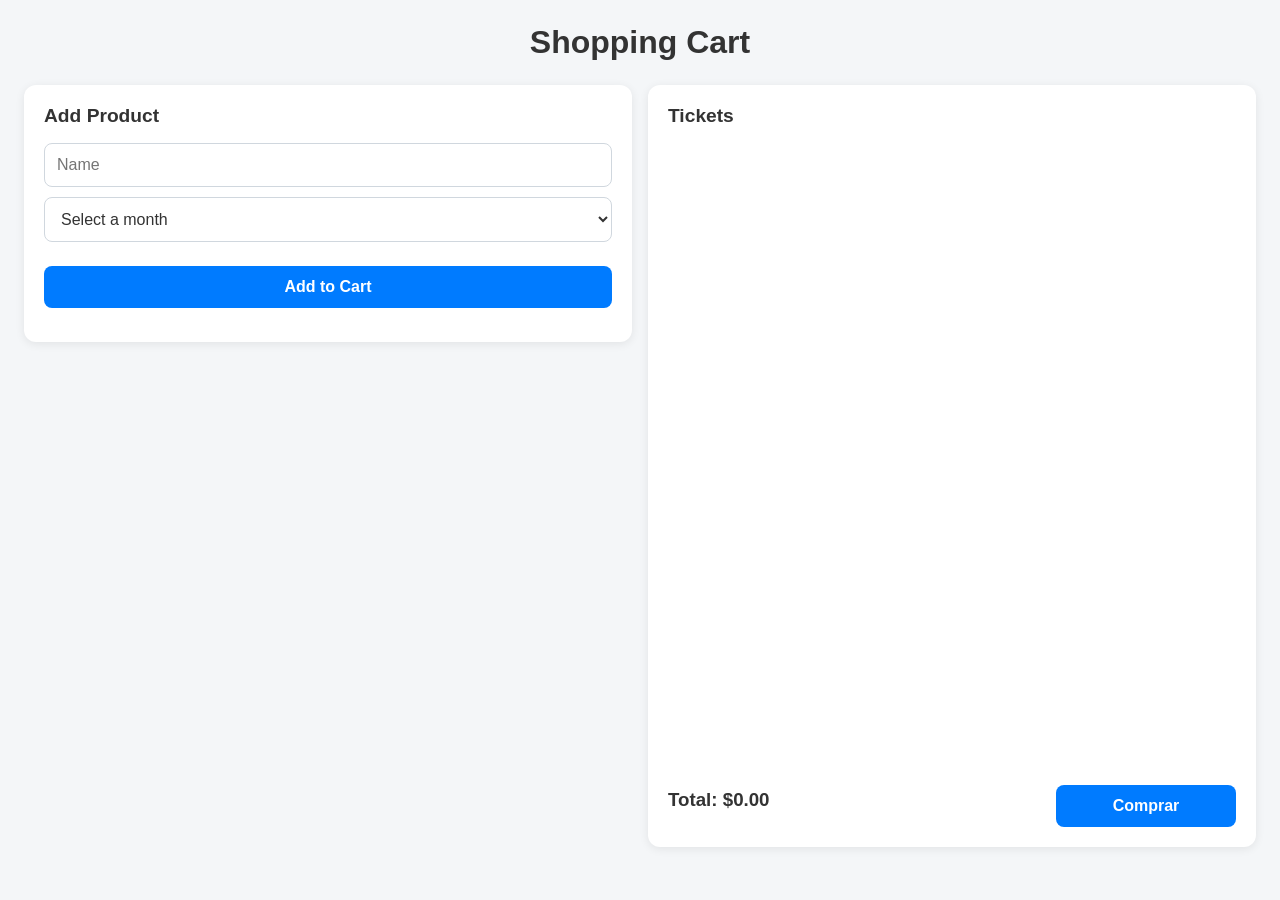
<file: index.html>
<!doctype html>
<html lang="en">
  <head>
    <meta charset="UTF-8" />
    <meta name="viewport" content="width=device-width, initial-scale=1.0" />
    <title>Shopping Cart</title>
    <link rel="stylesheet" href="actividad-mundial.css" />
  </head>

  <body>
    <h1>Shopping Cart</h1>
    <main class="container">
      <div class="addContainer">
        <section class="card">
          <h2>Add Product</h2>

          <div class="input-group">
            <input type="text" id="productName" placeholder="Name" />
            <select
              name="month-holder"
              id="monthHolder"
              onchange="showMatches()"
            >
              <option value="">Select a month</option>
              <option value="June">June</option>
              <option value="July">July</option>
            </select>

            <select
              name="matchs-holder"
              id="matchHolder"
              hidden
              onchange="showMatchInformation(this)"
            >
              <!-- <option value="">Select a match</option>
              <option value="Match 1">Match 1</option>
              <option value="Match 2">Match 2</option> -->
            </select>
          </div>

          <button onclick="addToCart()">Add to Cart</button>
          <p id="messageArea"></p>
        </section>
      </div>

      <div class="shoppingContainer">
        <section class="card">
          <h2>Tickets</h2>

          <div id="cartOutput"></div>

          <div class="totals">
            <h3>Total: $<span id="finalTotal">0.00</span></h3>
            <button onclick="buyTickets()">Comprar</button>
          </div>
        </section>
      </div>
    </main>
    <script src="actividad-mundial.js"></script>
  </body>
</html>
</file>
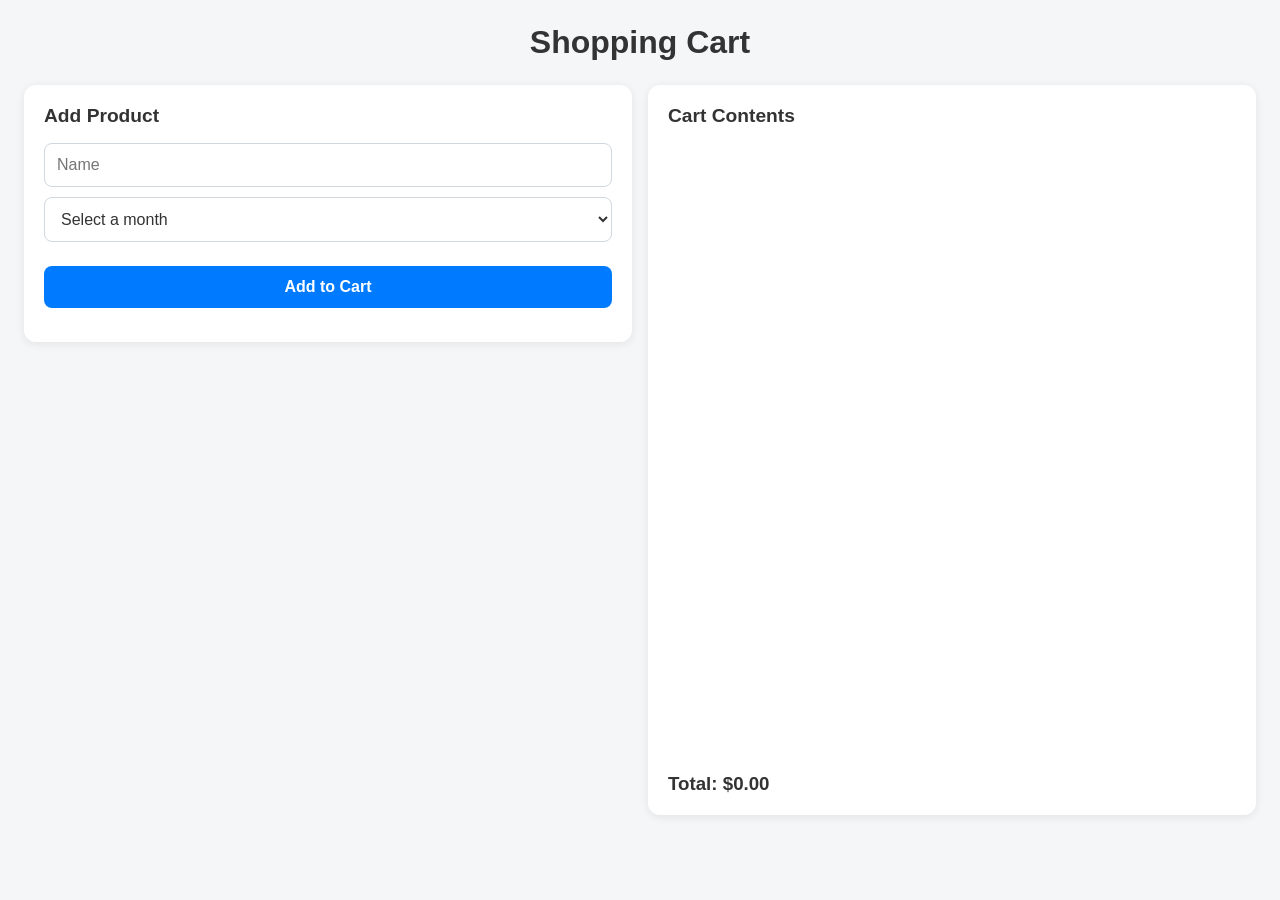
<file: actividad-mundial.html>
<!doctype html>
<html lang="en">
  <head>
    <meta charset="UTF-8" />

    <meta name="viewport" content="width=device-width, initial-scale=1.0" />

    <title>Shopping Cart</title>

    <link rel="stylesheet" href="actividad-mundial.css" />
  </head>

  <body>
    <h1>Shopping Cart</h1>
    <main class="container">
      <div class="addContainer">
        <section class="card">
          <h2>Add Product</h2>

          <div class="input-group">
            <input type="text" id="productName" placeholder="Name" />
            <select
              name="month-holder"
              id="monthHolder"
              onchange="showMatches()"
            >
              <option value="">Select a month</option>
              <option value="June">June</option>
              <option value="July">July</option>
            </select>

            <select
              name="matchs-holder"
              id="matchHolder"
              hidden
              onchange="showMatchInformation(this)"
            >
              <!-- <option value="">Select a match</option>
              <option value="Match 1">Match 1</option>
              <option value="Match 2">Match 2</option> -->
            </select>
          </div>

          <button onclick="addToCart()">Add to Cart</button>
          <p id="messageArea"></p>
        </section>
      </div>

      <div class="shoppingContainer">
        <section class="card">
          <h2>Cart Contents</h2>

          <div id="cartOutput"></div>

          <div class="totals">
            <h3>Total: $<span id="finalTotal">0.00</span></h3>
          </div>
        </section>
      </div>
    </main>
    <script src="actividad-mundial.js"></script>
  </body>
</html>
</file>
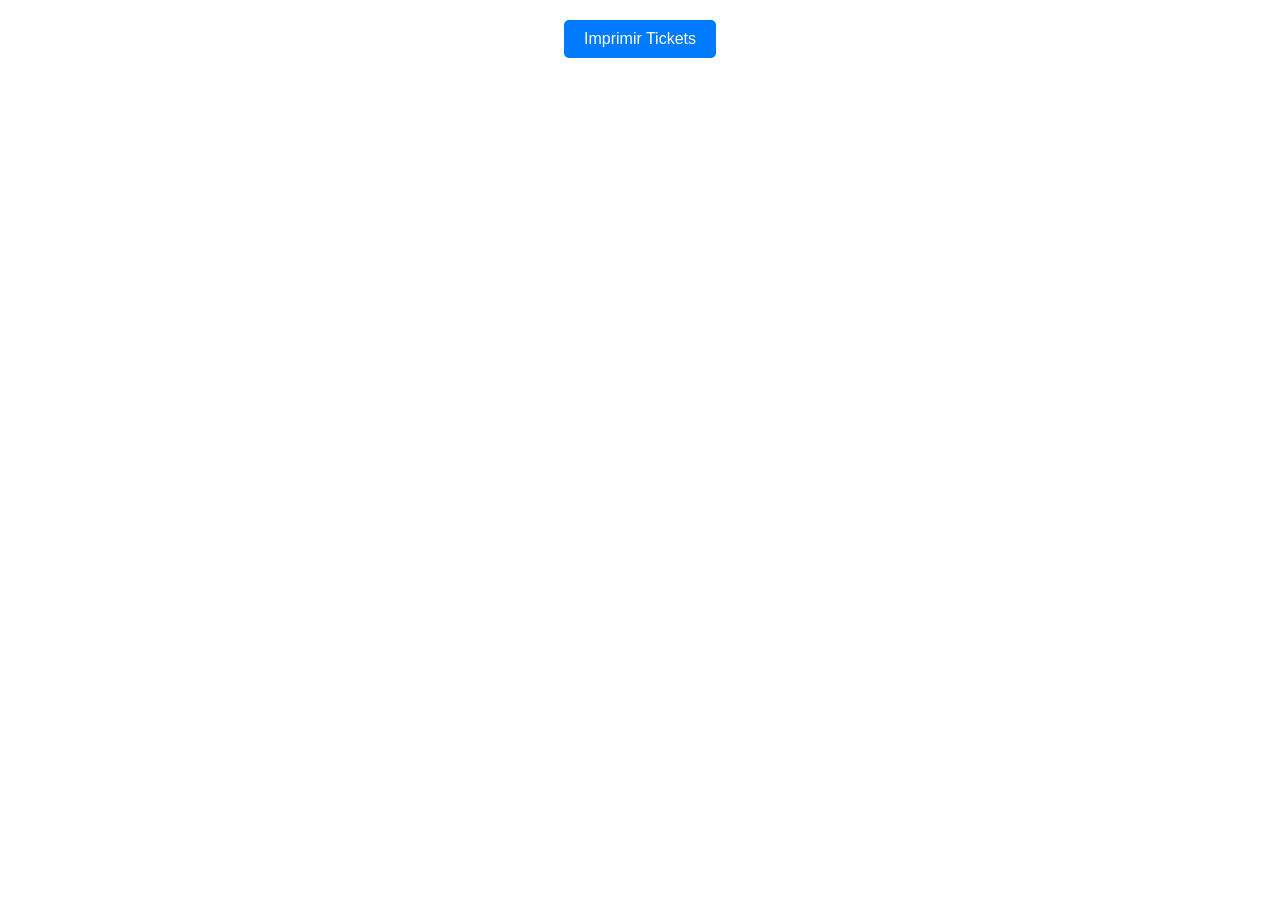
<file: tickets.html>
<!doctype html>
<html lang="en">
  <head>
    <meta charset="UTF-8" />
    <meta name="viewport" content="width=device-width, initial-scale=1.0" />
    <link rel="stylesheet" href="tickets.css" />
    <title>Tickets</title>
  </head>
  <body>
    <div class="print-container">
      <button class="print-btn" onclick="window.print()">
        Imprimir Tickets
      </button>
    </div>
    <main class="cards-container">
      <!-- <div class="card">
        <h3>Cesar</h3>
        <h3>Senegal vs Nigeria</h3>
        <p>MedLife Estadio</p>
        <p>07&09&2026</p>
        <p>18:00</p>
        <p>Cantidad de boletas: 2</p>
      </div>

      <div class="card">
        <h3>Cesar</h3>
        <h3>Senegal vs Nigeria</h3>
        <p>MedLife Estadio</p>
        <p>07&09&2026</p>
        <p>18:00</p>
        <p>Cantidad de boletas: 2</p>
      </div> -->
    </main>

    <script src="tickets.js"></script>
  </body>
</html>
</file>
<file: actividad-mundial.css>
/* RESET */
* {
  margin: 0;
  padding: 0;
  box-sizing: border-box;
}

/* BODY */
body {
  font-family: Arial, sans-serif;
  background-color: #f4f6f8;
  color: #333;
  padding: 16px;
}

/* CONTAINER */
.container {
  display: flex;
  flex-direction: column;
  width: 100%;
  max-width: 1600px;
  margin: 0 auto;
  gap: 1rem;
}

/* TITLE */
h1 {
  text-align: center;
  width: 100%;
  margin-bottom: 24px;
  font-size: 2rem;
}

/* CARDS */
.card {
  display: flex;
  flex-direction: column;
  background-color: white;
  padding: 20px;
  margin-bottom: 20px;
  border-radius: 12px;
  box-shadow: 0 2px 10px rgba(0, 0, 0, 0.08);
}

.addContainer {
  width: 100%;
}

.shoppingContainer {
  width: 100%;
}

/* CARD TITLES */
.card h2 {
  width: 100%;
  margin-bottom: 16px;
  font-size: 1.2rem;
}

/* INPUT GROUP */
.input-group {
  display: flex;
  flex-direction: column;
  gap: 10px;
  width: 100%;
  margin-bottom: 12px;
}

/* INPUTS */
input,
select {
  width: 100%;
  padding: 12px;
  border: 1px solid #d0d7de;
  border-radius: 8px;
  font-size: 1rem;
  background-color: white;
  color: #333;
  transition: border-color 0.2s ease;
  cursor: pointer;
}

nput:focus,
select:focus {
  outline: none;
  border-color: #007bff;
  box-shadow: 0 0 0 2px rgba(0, 123, 255, 0.15);
}

/* BUTTONS */
button {
  width: 100%;
  margin-top: 12px;
  padding: 12px;
  border: none;
  border-radius: 8px;
  background-color: #007bff;
  color: white;
  font-size: 1rem;
  font-weight: bold;
  cursor: pointer;
  transition:
    background-color 0.2s ease,
    transform 0.1s ease;
}

button:hover {
  background-color: #0056b3;
}

button:active {
  transform: scale(0.98);
}

/* PRODUCTS */
.product-card {
  background-color: #f8f9fa;
  border: 1px solid #e5e7eb;
  border-radius: 10px;
  padding: 14px;
  margin-bottom: 12px;
  transition:
    transform 0.2s ease,
    box-shadow 0.2s ease;
}

.product-card:hover {
  transform: translateY(-2px);
  box-shadow: 0 4px 12px rgba(0, 0, 0, 0.08);
}

.product-card h3 {
  margin-bottom: 10px;
  color: #007bff;
}

.product-card p {
  margin-bottom: 6px;
}

.actions {
  display: flex;
  gap: 10px;
  margin-top: 12px;
}

.actions button {
  width: auto;
  min-width: 50px;
}

/* TOTALS */
.totals {
  margin-top: 1.2rem;
}

.totals h3 {
  margin-bottom: 0.8rem;
}

/* MESSAGE */
#messageArea {
  margin-top: 14px;
  color: red;
  font-weight: bold;
}

/* DESKTOP */
@media (min-width: 768px) {
  body {
    padding: 24px;
  }

  .container {
    flex-direction: row;
    align-items: flex-start;
  }

  h1 {
    width: 100%;
  }

  .addContainer,
  .shoppingContainer {
    flex: 1;
  }

  #cartOutput {
    height: 70vh;
    overflow-y: auto;
  }

  .input-group {
    flex-direction: column;
  }

  button {
    width: auto;
    min-width: 180px;
  }

  .totals {
    display: flex;
    justify-content: space-between;
    align-items: center;
    margin-top: 0;
  }

  .totals h3 {
    margin-bottom: 0;
  }
}
</file>
<file: tickets.css>
.cards-container {
  display: grid;
  grid-template-columns: 0.5fr 3fr 0.5fr;
  grid-template-rows: auto;
  gap: 1rem;
}

.card {
  display: grid;
  grid-template-columns: repeat(10, 1fr);
  grid-template-rows: repeat(7, 1fr);
  grid-column: 2/3;
  padding: 1rem;
  background-image: url("img/font.png");
  background-size: 100% 100%;
  background-position: center;
  background-repeat: no-repeat;
  aspect-ratio: 1667 / 624;
  break-inside: avoid;
  page-break-inside: avoid;
  font-family: "Segoe UI", Roboto, Helvetica, Arial, sans-serif;
}

.card h3 {
  margin: 0;
  align-self: center;
  z-index: 1;
}

.card h3:first-child {
  grid-column: 4 / 7;
  grid-row: 4 / 5;
  font-size: 1.2rem;
  color: #444;
  text-transform: uppercase;
}

.card h3:nth-of-type(2) {
  grid-column: 4 / 8;
  grid-row: 5 / 6;
  font-size: 1.8rem;
  font-weight: 900;
  color: #000;
  text-transform: uppercase;
}

.card p {
  margin: 0;
  align-self: center;
  font-size: 1.1rem;
  color: #222;
  font-weight: 500;
  z-index: 1;
}

.card p:nth-of-type(1) {
  grid-column: 7 / 8;
  grid-row: 4 / 5;
  text-align: left;
  justify-self: flex-start;
  font-weight: bold;
  color: black;
}

/* Fecha */
.card p:nth-of-type(2) {
  grid-column: 4 / 6;
  grid-row: 6 / 7;
  font-size: 1.3rem;
  font-weight: 800;
}

/* Hora */
.card p:nth-of-type(3) {
  grid-column: 6 / 7;
  grid-row: 6 / 7;
  font-size: 1.3rem;
  font-weight: 800;
}

.card p:nth-of-type(4) {
  grid-column: 7 / 9;
  grid-row: 6 / 7;
  color: #d32f2f;
  font-weight: 900;
  font-size: 1.3rem;
  text-align: right;
  justify-self: end;
}

.print-container {
  text-align: center;
  margin: 20px;
}

.print-btn {
  padding: 10px 20px;
  font-size: 16px;
  cursor: pointer;
  background-color: #007bff;
  color: white;
  border: none;
  border-radius: 5px;
  transition: background-color 0.3s ease;
}

.print-btn:hover {
  background-color: #0056b3;
}

@media print {
  .print-container {
    display: none;
  }

  body {
    -webkit-print-color-adjust: exact !important;
    print-color-adjust: exact !important;
  }
}
</file>
